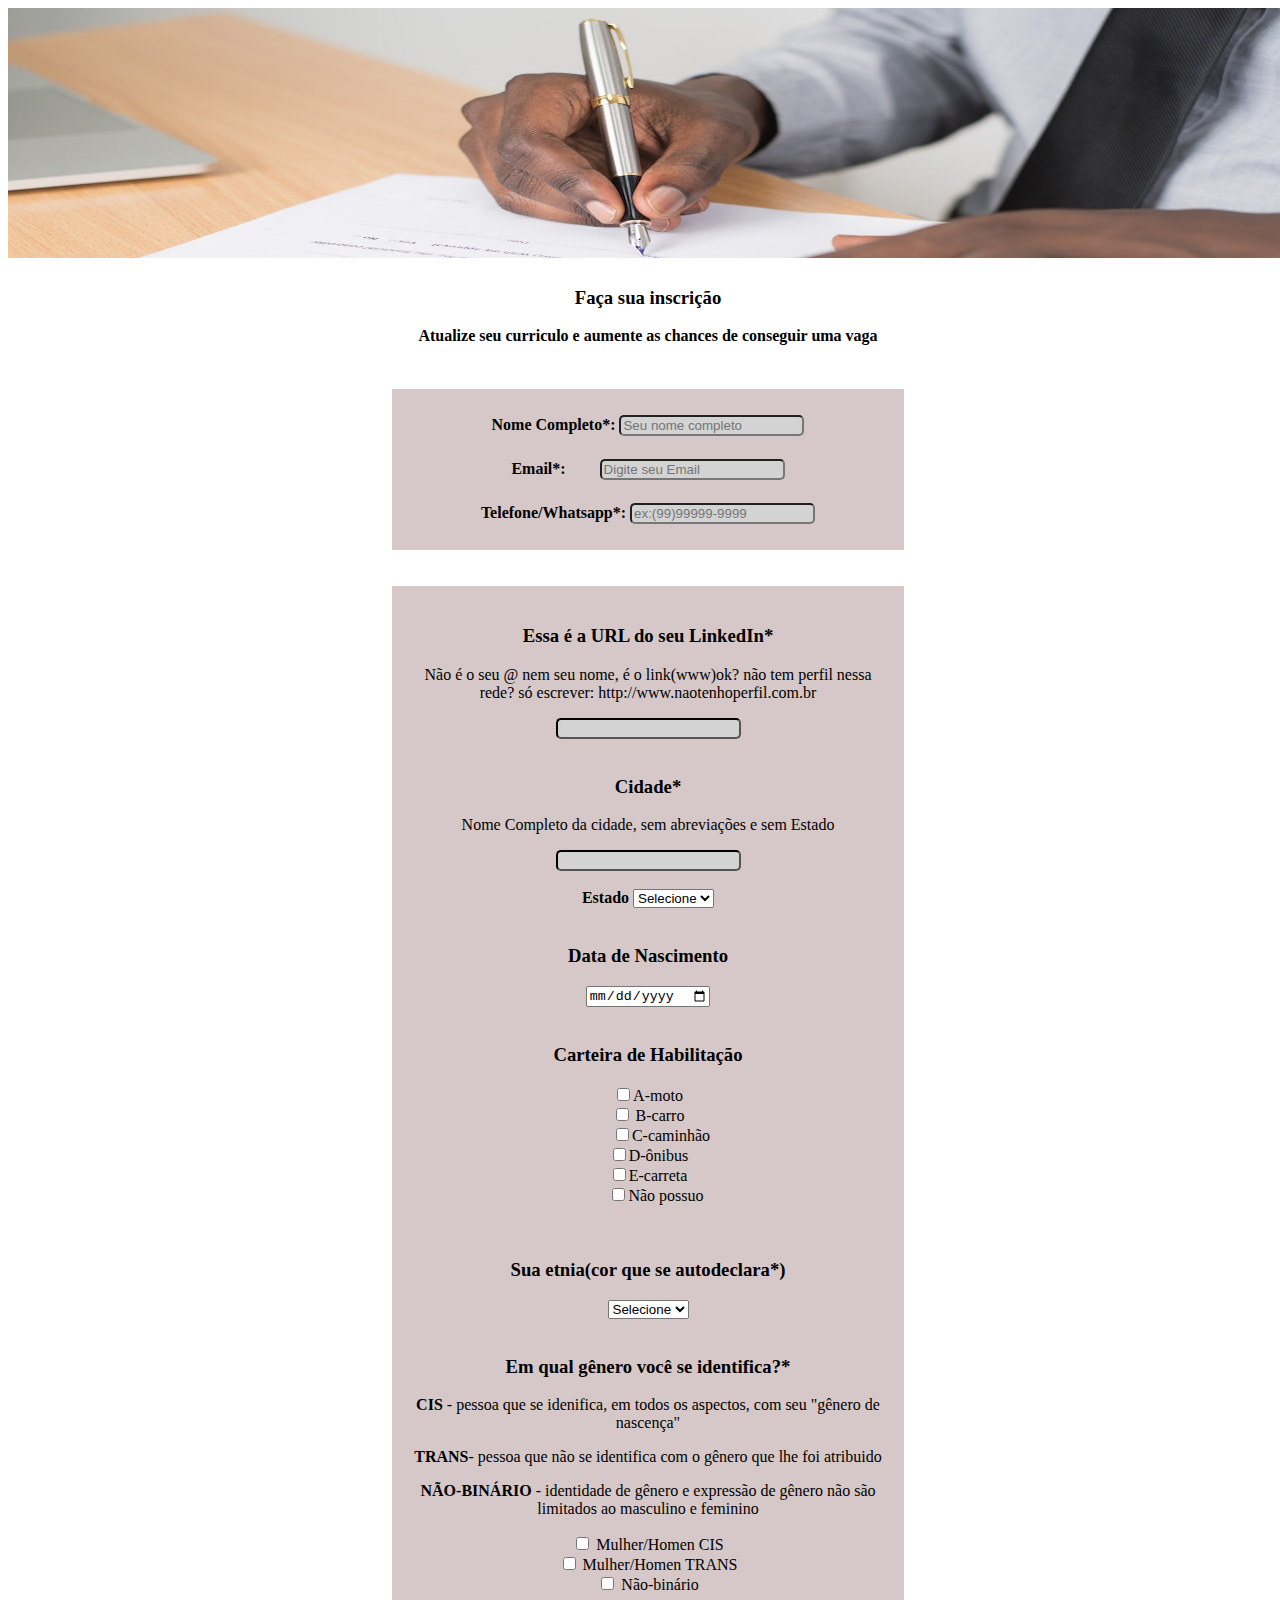
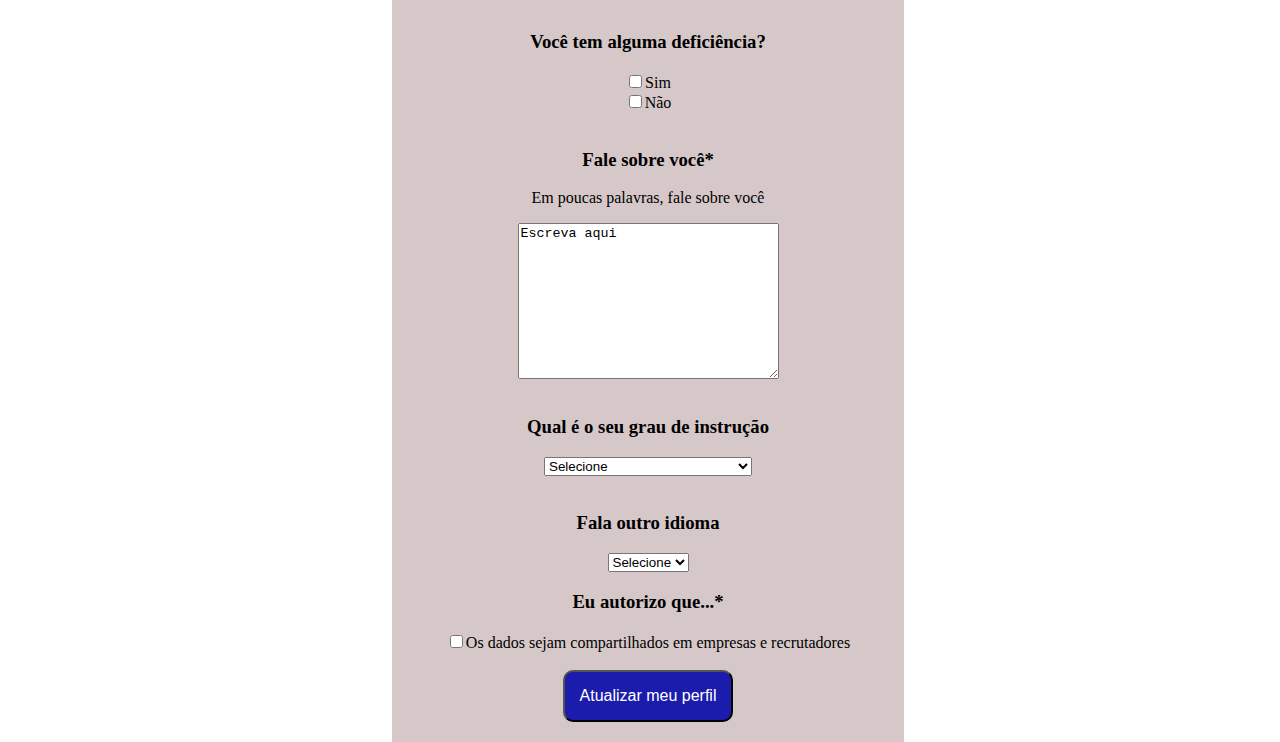
<file: index.html>
<html lang="pt-BR">
<head>
    <meta charset="UTF-8">
    <meta http-equiv="X-UA-Compatible" content="IE=edge">
    <meta name="viewport" content="width=device-width, initial-scale=1.0">
    <title>Formulário</title>
    <link rel="stylesheet" href="style.css">
    <link rel="stylesheet" href="media-query.css">
</head>
<body>
    <header>
        <img src="/Imagem/cabecalho.png" alt="">
    </header>
    <main>
       <form action="form" method="post">
    
               <div id="faca">
                   <h3>Faça sua inscrição</h3>
                   <p><b>Atualize seu curriculo e aumente as chances de conseguir uma vaga</b></p>
               </div>
                <br>
                <div id="form1">
               <p id="nome">
                    <label for="iusu" id="nome"><b>Nome Completo*:</b></label>
                    <input type="text" name="usu" id="iusu" minlength="5" maxlength="20" required placeholder="Seu nome completo">
                    </p>
                    
                <p id="email">
                    <label for="iemail" id="email1"><b>Email*:</b></label>
                    <input type="email" name="iemail" id="iemail" placeholder="Digite seu Email">
                </p>
                
                <p id="telefone">
                    <label for="itel" id="tel1"><b>Telefone/Whatsapp*:</b></label>
                    <input type="tel" name="itel" id="itel" placeholder="ex:(99)99999-9999">
                </p>
           </div>
           <br>
           <br>

       
        <div id="form2">
            <h3>Essa é a URL do seu LinkedIn*</h3>
            <p>Não é o seu @ nem seu nome, é o link(www)ok?
            não tem perfil nessa rede? só escrever: http://www.naotenhoperfil.com.br
            </p>
            <input type="link" name="ilink" id="linkd1">
            <br>
            <br>
            <h3>Cidade*</h3>
            <p>Nome Completo da cidade, sem abreviações e sem Estado</p>
            <input type="text" id="iest">
            <br>
            <br>
            <label for="iestado" id="iestado"><b>Estado</b></label>
            <select id="select">
                <option value="">Selecione</option>
                    <option value="AC">AC</option>
                    <option value="AL">AL</option>
                    <option value="AP">AP</option>
                    <option value="AM">AM</option>
                    <option value="BA">BA</option>
                    <option value="CE">CE</option>
                    <option value="DF">DF</option>
                    <option value="ES">ES</option>
                    <option value="GO">GO</option>
                    <option value="MA">MA</option>
                    <option value="MS">MS</option>
                    <option value="MT">MT</option>
                    <option value="MG">MG</option>
                    <option value="PA">PA</option>
                    <option value="PB">PB</option>
                    <option value="PR">PR</option>
                    <option value="PE">PE</option>
                    <option value="PI">PI</option>
                    <option value="RJ">RJ</option>
                    <option value="RN">RN</option>
                    <option value="RS">RS</option>
                    <option value="RO">RO</option>
                    <option value="RR">RR</option>
                    <option value="SC">SC</option>
                    <option value="SP">SP</option>
                    <option value="SE">SE</option>
                    <option value="TO">TO</option>
            </select>
            <br>
            <br>
            <h3>Data de Nascimento</h3>
            <input type="date" name="inasc" id="inasc">
            <br>
            <br>

            <h3>Carteira de Habilitação</h3>
            <input type="checkbox" name="" id="check">A-moto <br>
            <input type="checkbox" name="" id="check"> B-carro <br>
            <input type="checkbox" name="" id="checkc">C-caminhão<br>
            <input type="checkbox" name="" id="checkd">D-ônibus <br>
            <input type="checkbox" name="" id="check">E-carreta <br>
            <input type="checkbox" name="" id="checkf">Não possuo <br>
                <br>
                <br>
            <h3>Sua etnia(cor que se autodeclara*)</h3>
            <select id="ietnia">
            <option value="">Selecione</option>
            <option value="">Preta</option>
            <option value="">Parda</option>
            <option value="">Indígena</option>
            <option value="">Branco</option>
            </select>
            <br>
            <br>
            <h3>Em qual gênero você se identifica?*</h3>
            <p><b>CIS</b> - pessoa que se idenifica, em todos os aspectos, com seu "gênero de nascença" </p>
            <p><b>TRANS</b>-  pessoa que não se identifica com o gênero que lhe foi atribuido</p>
            <p><b>NÃO-BINÁRIO</b> - identidade de gênero e expressão de gênero não são limitados ao masculino e feminino</p>
            <input type="checkbox" name="imucis" id="imucis"> Mulher/Homen CIS
            <br>
            <input type="checkbox" name="imutrans" id="imutrans"> Mulher/Homen TRANS
            <br>
            <input type="checkbox" name="inaobi" id="inaobi"> Não-binário
            <br>
            <br>

            <h3>Você tem alguma deficiência?</h3>
            <input type="checkbox" name="isim" id="isim">Sim
            <br>
            <input type="checkbox" name="inao" id="inao">Não
            <br>
            <br>
            <h3>Fale sobre você*</h3>
            <p>Em poucas palavras, fale sobre você</p>
            <textarea name="" id="" cols="30" rows="10">Escreva aqui</textarea>
            <br>
            <br>
            <h3>Qual é o seu grau de instrução</h3>
            <select name="igrau" id="igrau">
                <option value="">Selecione</option>
                <option value="">Ensino fundamental incompleto</option>
                <option value="">Ensino fundamental completo</option>
                <option value="">Ensino médio incompleto</option>
                <option value="">Ensino médio completo</option>
                <option value="">Ensino tecnico incompleto</option>
                <option value="">Ensino tecnico completo</option>
                <option value="">Ensino Superior incompleto</option>
                <option value="">Ensino Superior completo</option>
            </select>
            <br>
            <br>
            <h3>Fala outro idioma</h3>
            <select name="idioma" id="idioma">
                <option value="">Selecione</option>
                <option value="">Inglês</option>
                <option value="">Espanhol</option>
                <option value="">Italiano</option>
                <option value="">Outros</option>
                </select>
                <h3>Eu autorizo que...*</h3>
                <input type="checkbox" name="iauto" id="iauto">Os dados sejam compartilhados em empresas e recrutadores
                <br>
                <br>

                <button type="submit" id="atu">Atualizar meu perfil</button>
        </div>


       </form>
    </main>
</body>
</html>
</file>
<file: style.css>
@import "UFT-8"

* {
    margin:0;
    font-family: Arial, Helvetica, sans-serif;
}

header img{
  height:20%;
  width: 100%;
  background-position: right;
  background-size: cover;
 
}

#faca{
  padding: 10px;
  
}

form{
  text-align: center;
  margin: 08px;
}

#form1{
  border: none;
  background-color: rgb(214, 200, 200);
  padding: 10px;
  font-weight: 400;
}

#form2{
  background-color: rgb(214, 200, 200);
  padding: 20px;
  font-weight: 400;

}

#iemail{
  margin-left: 30px;
}

#iusu{
  border-radius: 05px;
  background-color:lightgray;
  color: black;
  margin-bottom: 07px;
}

#iemail{
  border-radius: 05px;
  background-color: lightgrey;
  color: black;
  margin-bottom: 07px;
}

#itel{
  border-radius: 05px;
  background-color: lightgrey;
  color: black;
}

#linkd1{
  border-radius:  05px;
  border-color: black;
 background-color: lightgrey;
}

#iest{
  border-radius: 05px;
  border-color:black;
  background-color: lightgray;
}

#checkc{
  margin-left: 30px;
}

#checkd{
margin-left:5px;
}

#checkf{
  margin-left:20px ;
}

#atu{
  border-radius: 10px;
  box-shadow: none;
  padding: 15px;
  font-size: medium;
  background-color: rgb(27, 27, 172);
  color: white;
}
</file>
<file: media-query.css>
@charset "UTF-8"

/* Typical Device Breakpoints
------------------------------
Pequenas: telas: até 600px
Celular: de 600px até 760px
Tablet: 768 até 992px;
Desktop: 992px até 1200px;
Grandes telas: acima de 1200px
*/

@media screen and (min-width: 768px) and (max-width: 992px) {
    body {
      height: 100vh;
      width: 100vh;
      font-family: Arial, Helvetica, sans-serif;
   }

   header {
    display:flex;
    background-image: url(/Imagem/pexels-pixabay-302769_1.png);
    background-size: cover;
    background-position:center;
    background-repeat:no-repeat;
    flex-direction:column;
    position:relative
   }

   

}





   @media screen and (min-width:992px) {
   
    body{
        height: 100vh;
        width: 100vw;
    }

    

    header img{
        width:100%;
        height:40px;
        min-height: 250px;
        background-image: url(/Imagem/pexels-pixabay-302769_1.png);  
        background-size: cover;
        background-position:center;
        background-repeat:no-repeat;
        background-position: center;
        display:flex;
        flex-direction: column;
        position: relative;
    }

    form{
        border:none;
        width: 40%;
        margin:auto;
        
    }

}
</file>
